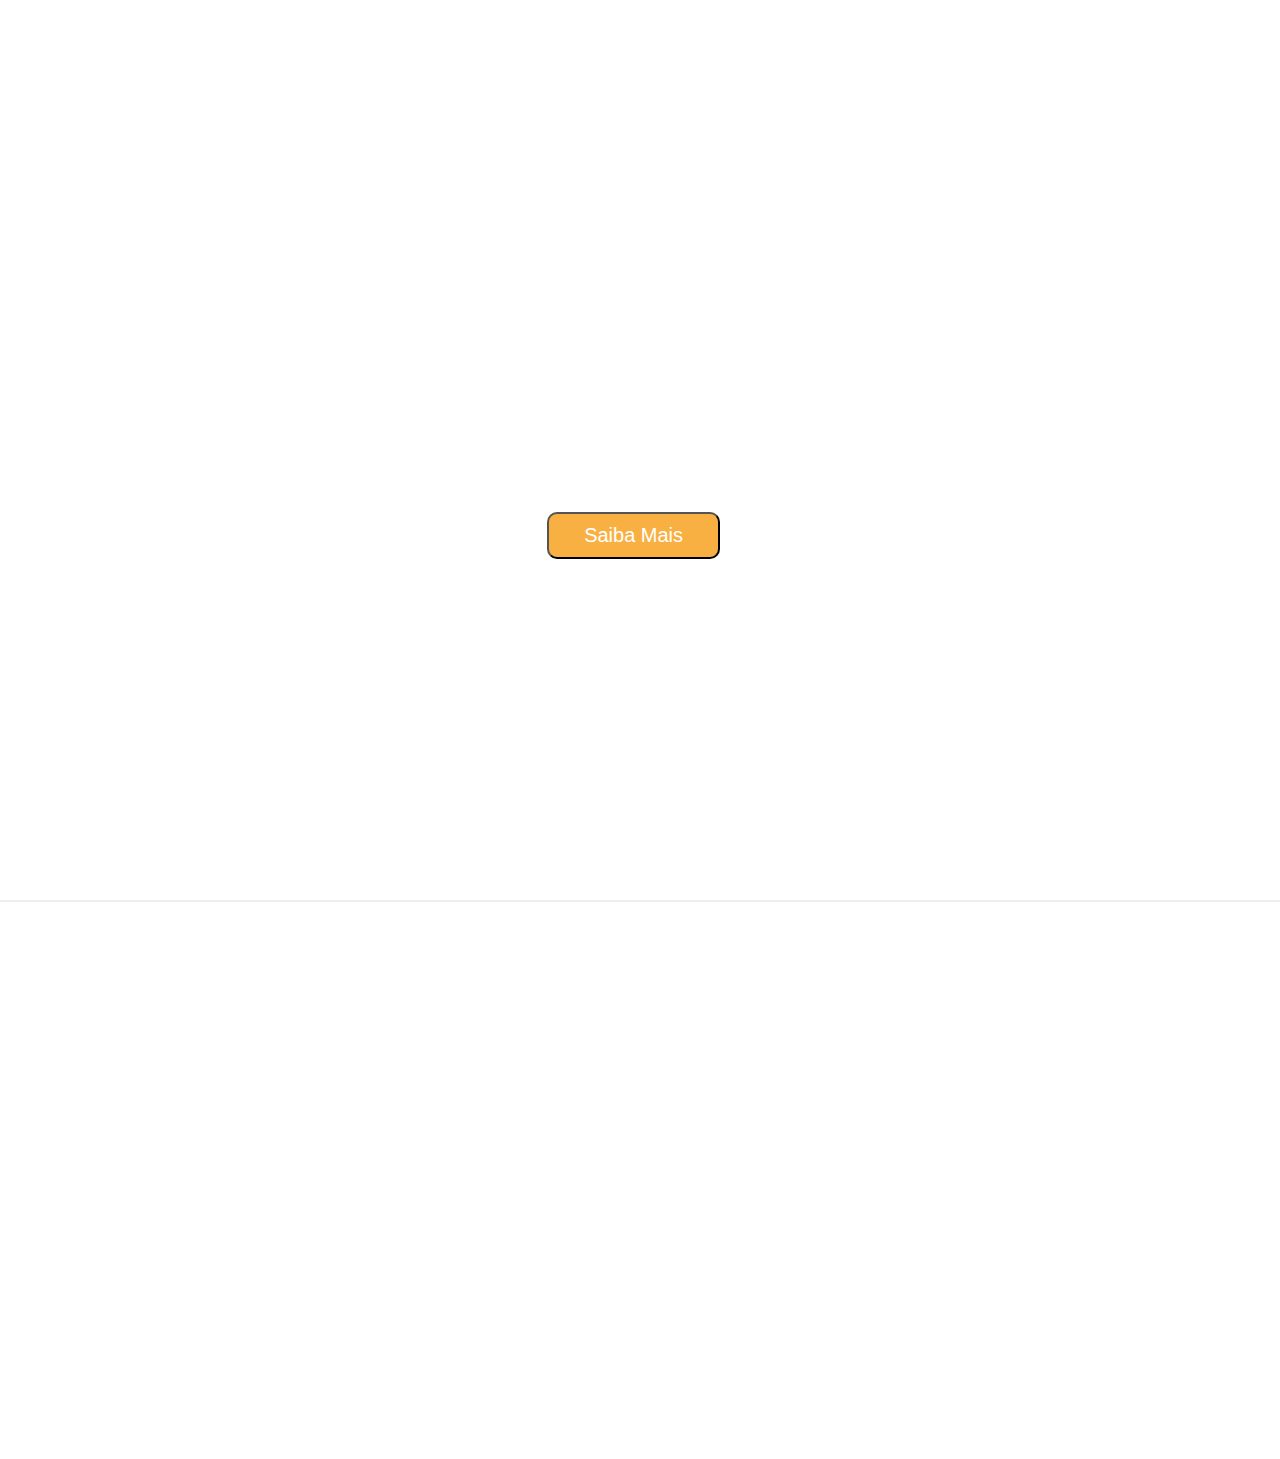
<file: index.html>
<!DOCTYPE html>
<html lang="pt-br">
<head>
    <meta charset="UTF-8">
    <meta http-equiv="X-UA-Compatible" content="IE=edge">
    <meta name="viewport" content="width=device-width, initial-scale=1.0">
    <title>Açãopet.com</title>
    <link rel="stylesheet" href="style.css">

</head>

<body>
     

    <div class="btn1" id="btn1">
        <a href="home.html"><Input type="button" id="btn" value="Saiba Mais"></Input></a>
    </div>  

        <div class="video-container">
            <iframe src="https://www.youtube.com/embed/nAyfF08XIoY?rel=0&looping=1&start=1&disablekb=1&&modestbranding=1&autohide=1&showinfo=0&controls=0&autoplay=1&playsinline=1&mute=1"></iframe>        </div> 


</body>

</html>
</file>
<file: style.css>
body{
    overflow: hidden;
    font-family: Arial, Helvetica, sans-serif;
    margin: 0;
}

/*------------------------------------ Video Backgroud com Iframe ------------------------------------ */
.video-container{
    width: 100vw;
    height: 100vh;
    
  }

  iframe {
    z-index: -3;
    position: absolute;
    top: 50%;
    left: 50%;
    width: 100vw;
    height: 100vh;
    transform: translate(-50%, -50%);

  } 

    @media (min-aspect-ratio: 16/9) {
    .video-container iframe {
      /* height = 100 * (9 / 16) = 56.25 */
      height: 56.25vw;
    }
} 

 @media (max-aspect-ratio: 16/9) {
    .video-container iframe {
      /* width = 100 / (9 / 16) = 177.777777 */
      width: 177.78vh;
    }
  } 
/* ----------------------------------------------------------------------------------------------*/

.btn1{
    text-align:center;
    z-index: -1;
    
}

#btn{
    background-color: #F9B042;
    border-radius: 10px;
    color: white;
    padding: 10px 35px;
    text-align: center;
    text-decoration: none;
    display: inline-block;
    font-size: 20px; 
    margin-top: 40%;
    margin-left: -1%;
}
#btn:hover{
    background-color: #e48220;
    color: black;
}
</file>
